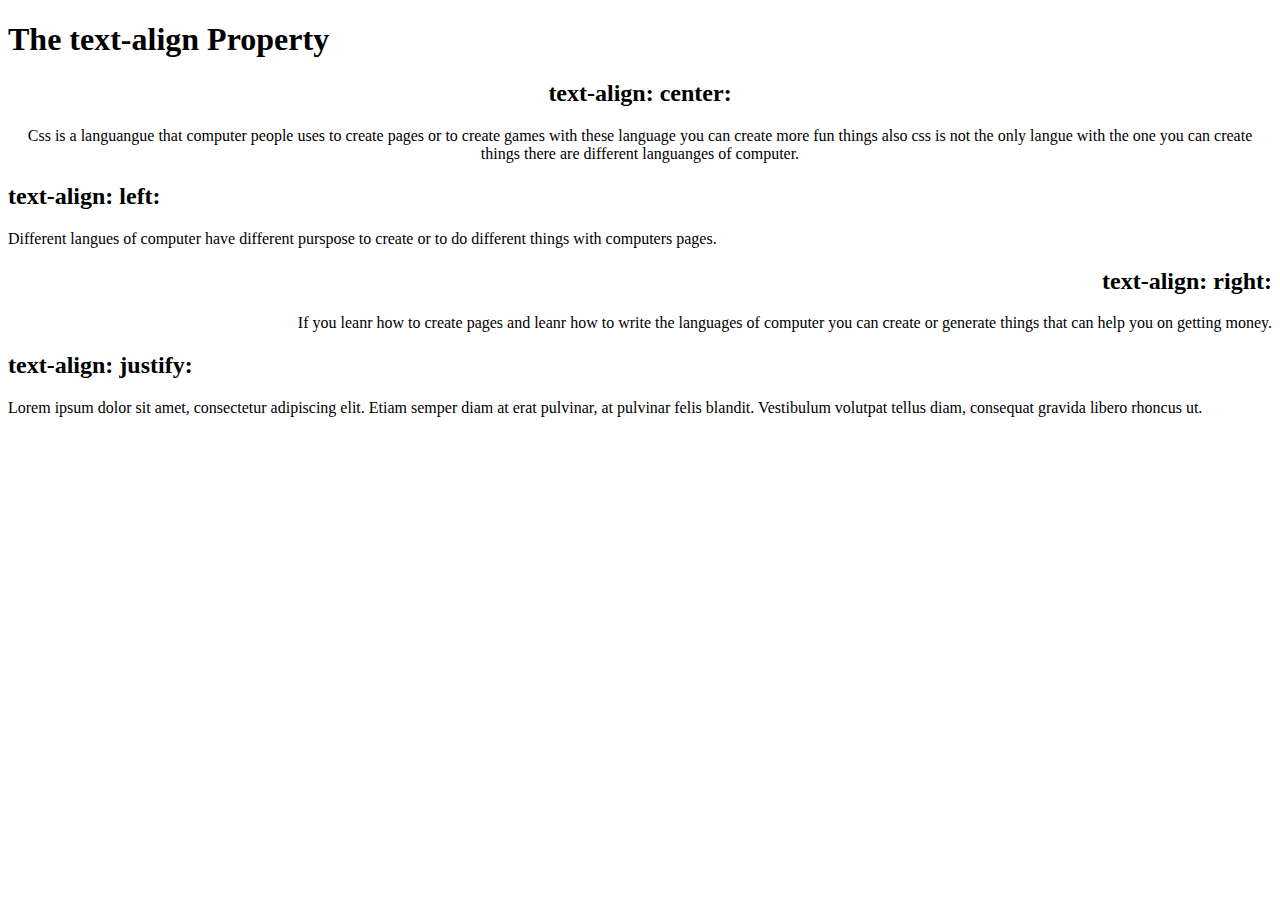
<file: index.html>
<!DOCTYPE html>
<html>
<head>
<style>
div.a {
  text-align: center;
}

div.b {
  text-align: left;
}

div.c {
  text-align: right;
} 

div.d {
  text-align: justify;
} 
</style>
</head>
<body>

<h1>The text-align Property</h1>

<div class="a">
<h2>text-align: center:</h2>
<p>Css is a languangue that computer people uses to create pages or to create games with these language you can create more fun things also css is not the only langue with the one you can create things there are different languanges of computer.</p>
</div>

<div class="b">
<h2>text-align: left:</h2>
<p>Different langues of computer have different purspose to create or to do different things with computers pages.</p>
</div>

<div class="c">
<h2>text-align: right:</h2>
<p>If you leanr how to create pages and leanr how to write the languages of computer you can create or generate things that can help you on getting money.</p>
</div>

<div class="d">
<h2>text-align: justify:</h2>
<p>Lorem ipsum dolor sit amet, consectetur adipiscing elit. Etiam semper diam at erat pulvinar, at pulvinar felis blandit. Vestibulum volutpat tellus diam, consequat gravida libero rhoncus ut.</p>
</div>

</body>
</html>
</file>
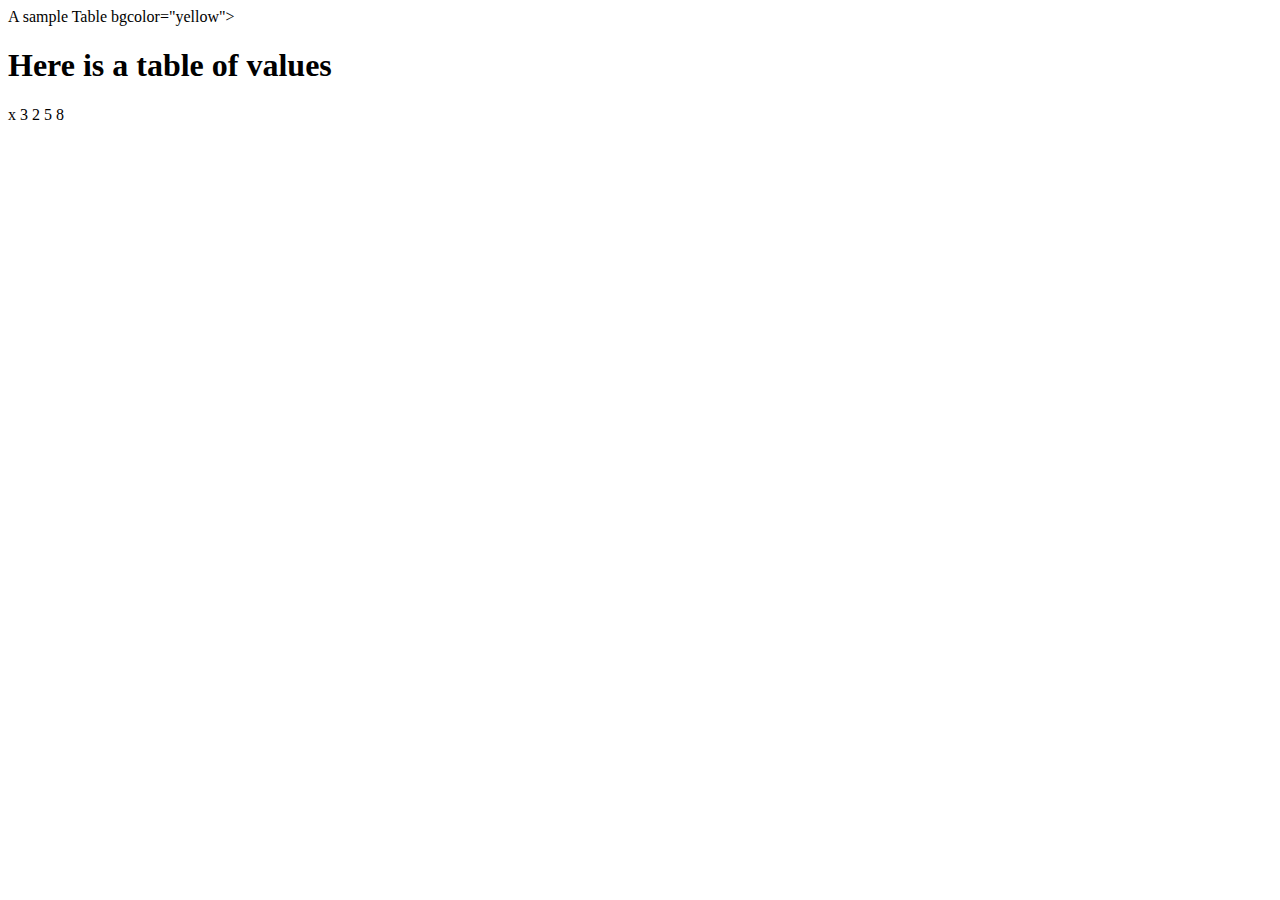
<file: tables.html>
<html>
  <!-- This is an example showing HTML tables-->
  <head>
    <titles>A sample Table</title>
  </head>
  <body> bgcolor="yellow">
    <h1>Here is a table of values</h1>
    <tables>
      <th> <!-- row 1-->
      <td>x</td>
      </th>
    <tr> <!row-- row 2 -->
      <td>3</td>
      <td>2</td>
    </tr>
    <tr> <!--row 3 -->
      <td>5</td>
      <td>8</td>
    </tr>
    </table>
  </body>
</html>
</file>
